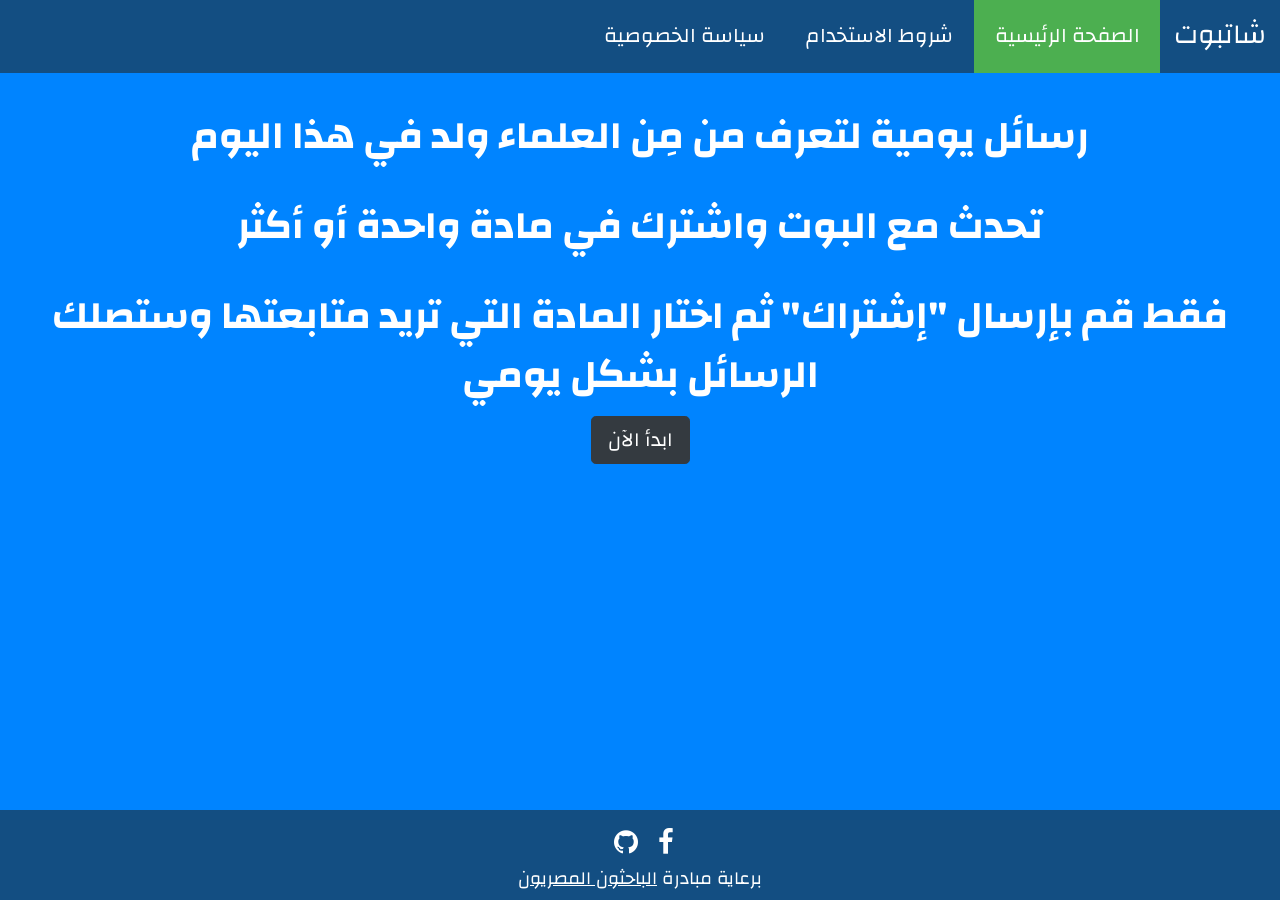
<file: templates/index.html>
<!doctype html>
<html lang="en">
  <head>
    <!-- Required meta tags -->
    <meta charset="utf-8">
    <meta name="viewport" content="width=device-width, initial-scale=1, shrink-to-fit=no">
	<link rel="stylesheet" href="https://cdnjs.cloudflare.com/ajax/libs/font-awesome/4.7.0/css/font-awesome.min.css">
	<link href="https://fonts.googleapis.com/css?family=Changa" rel="stylesheet">
    <link rel="stylesheet" href="https://stackpath.bootstrapcdn.com/bootstrap/4.1.3/css/bootstrap.min.css" integrity="sha384-MCw98/SFnGE8fJT3GXwEOngsV7Zt27NXFoaoApmYm81iuXoPkFOJwJ8ERdknLPMO" crossorigin="anonymous">
	<link rel="stylesheet" type="text/css" href="../static/style.css">
	<title>الصفحة الرئيسية</title>
  </head>
  <body>
	<div id="container">
	<!--navigation bar-->
		<nav>
			<ul>
				<li id="brand"><p>شاتبوت</p></li>
				<li> <a class="active" href="/">الصفحة الرئيسية</a></li>
				<li><a href="#">شروط الاستخدام</a></li>
				<li><a href="#">سياسة الخصوصية</a></li>
			</ul>
		</nav>	
	<!--content-->
		<main>
			<div id="main-container">
				<p class="messages">
					رسائل يومية لتعرف من مِن العلماء ولد في هذا اليوم
				</p>
				<p class="messages">
					تحدث مع البوت واشترك في مادة واحدة أو أكثر
				</p>
				<p class="messages">
					فقط قم بإرسال "إشتراك" ثم اختار المادة التي تريد متابعتها وستصلك الرسائل بشكل يومي 
				</p>
				<div class="text-center bot-link">
					<button type="button" class="btn btn-dark btn-lg"><a href="http://m.me/377876502743595" target="_blank">ابدأ الآن</a></button>
				</div>
			</div>
		</main>
		<footer>
			<a href="#"> <i class="fa fa-facebook fa-align-center"></i></a>
			<a href="https://github.com/a7mam7ma/chatbot" target="_blank"> <i class="fa fa-github fa-align-center"></i></a>
			<p id="sponsor"> برعاية مبادرة <a id="sponsor-link" href="https://www.egyres.com/" target="_blank">الباحثون المصريون</a></p>
		</footer>
	</div>
    <!-- Optional JavaScript -->
    <!-- jQuery first, then Popper.js, then Bootstrap JS -->
    <script src="https://code.jquery.com/jquery-3.3.1.slim.min.js" integrity="sha384-q8i/X+965DzO0rT7abK41JStQIAqVgRVzpbzo5smXKp4YfRvH+8abtTE1Pi6jizo" crossorigin="anonymous"></script>
    <script src="https://cdnjs.cloudflare.com/ajax/libs/popper.js/1.14.3/umd/popper.min.js" integrity="sha384-ZMP7rVo3mIykV+2+9J3UJ46jBk0WLaUAdn689aCwoqbBJiSnjAK/l8WvCWPIPm49" crossorigin="anonymous"></script>
    <script src="https://stackpath.bootstrapcdn.com/bootstrap/4.1.3/js/bootstrap.min.js" integrity="sha384-ChfqqxuZUCnJSK3+MXmPNIyE6ZbWh2IMqE241rYiqJxyMiZ6OW/JmZQ5stwEULTy" crossorigin="anonymous"></script>
  </body>
</html>
</file>
<file: static/style.css>
body {
	direction: rtl;
	background-color: #0084FF;
	margin: 0;
	padding: 0;
	height: 100%;
	font-family: "Changa";
	display: flex;
	flex-direction: column;
	font-size: 1.8vmax;
}
@keyframes messages {
    0% {
		opacity: 0;
		margin-bottom: 0;
		
	}
    100% {
		opacity: 1;
		margin-top: 0.8em;
		margin-bottom: 0;
	}
}


@keyframes btn {
	0% {opacity: 0;}
	100% {opacity: 1;}
}
nav {
	background-color: #134e82;
	margin: 0 0 1.5em 0;
    padding: 0;	
	display: flex;
	width: 100%;
}	

nav ul li{
	display: flex;
	color: #fff;
}
li#brand{
	font-size: 1.2em;
	margin: 0.5em 0.5em 0 0.5em;
}

li#brand p:hover{
	cursor: default;
}
a {
	text-decoration: none;
	color: #fff;
}

a:hover {
	text-decoration: none;
	color: #fff;
}


ul {
	display: flex;
	list-style: none;
	margin: 0;
    padding: 0;	
	overflow: hidden;
}


li a {
    background-color: #134e82;
	text-decoration: none;
	text-align: center;
	padding: 1em 1em;
	font-size: 0.9em;
}

li a:hover {
    background-color: #111;
	text-decoration: none;
	color: #fff;
}

.active {
    background-color: #4CAF50;
}

.messages {
	display: flex;
	flex-direction: column;
	flex-wrap: nowrap;
	text-align: center;
	font-size: 1.7em;
	color: #fff;
	font-weight: bold;
	animation-name: messages;
	animation-duration: 2s;
	animation-fill-mode: forwards;
}

.bot-link {
	margin-top: 0.5em;
	animation-name: btn;
	animation-duration: 3s;
	animation-fill-mode: forwards;
}

footer {
	position: absolute;
	bottom:0px;
	width: 100%;
	height: 90px;
	background-color: #134e82;
	overflow: hidden;
}
#sponsor {
	color: #fff;
	text-align: center;
	font-size: 0.8em;
	line-height: 1ex;
}
.fa {
	position: relative;
	left: 48%;
    padding: 0.7em 0.5em 0.6em 0;
    font-size: 1.2em;
    text-align: center;
    text-decoration: none;
}
#sponsor-link {
	text-decoration: underline;
}
#sponsor-link:hover {
	color: #5ff
}
</file>
